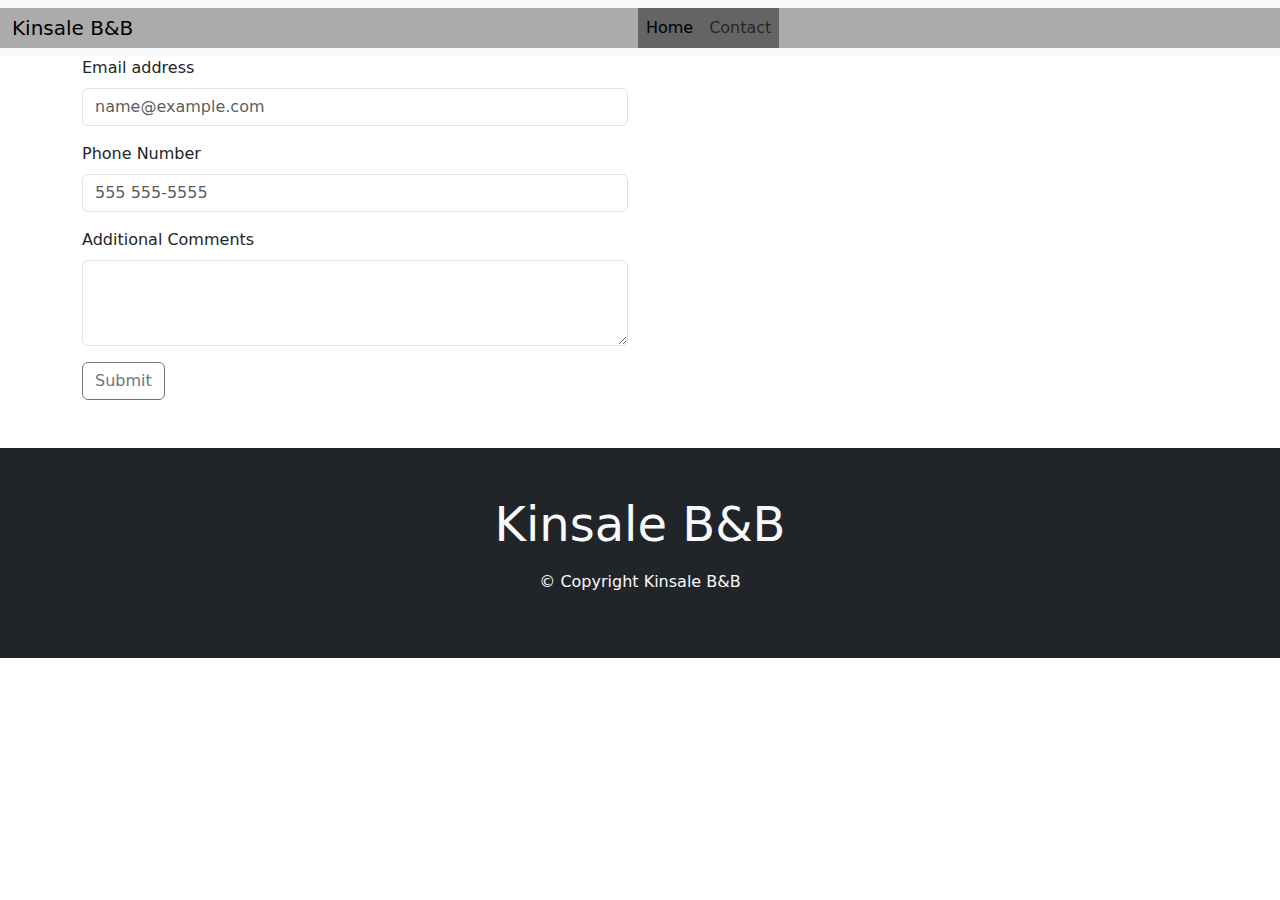
<file: contact.html>
<!DOCTYPE html>
<html lang="en">

<head>
  <meta charset="UTF-8">
  <meta name="viewport" content="width=device-width, initial-scale=1.0">
  <title>Document</title>
  <link rel="stylesheet" href="css/bootstrap.min.css">
  <link rel="stylesheet" href="style.css">
  <script src="js/bootstrap.bundle.min.js"></script>
</head>

<body>
  <nav class="navbar navbar-expand-lg bg-body-tertiary">
    <div class="container-fluid">
      <a class="navbar-brand" href="#">Kinsale B&B</a>
      <button class="navbar-toggler" type="button" data-bs-toggle="collapse" data-bs-target="#navbarNavAltMarkup"
        aria-controls="navbarNavAltMarkup" aria-expanded="false" aria-label="Toggle navigation">
        <span class="navbar-toggler-icon"></span>
      </button>
      <div class="collapse navbar-collapse justify-content-center" id="navbarNavAltMarkup">
        <div class="navbar-nav">
          <a class="nav-link active" aria-current="page" href="index.html">Home</a>
          <a class="nav-link" href="contact.html">Contact</a>
        </div>
      </div>
    </div>
  </nav>


  <div class="container">
    <div class="row">
      <div class="col-md-6">
        <div class="mb-3">
          <label for="exampleFormControlInput1" class="form-label">Email address</label>
          <input type="email" class="form-control" id="exampleFormControlInput1" placeholder="name@example.com">
        </div>
        <div class="mb-3">
          <label for="exampleFormControlInput2" class="form-label">Phone Number</label>
          <input type="email" class="form-control" id="exampleFormControlInput2" placeholder="555 555-5555">
        </div>
        <div class="mb-3">
          <label for="exampleFormControlTextarea1" class="form-label">Additional Comments</label>
          <textarea class="form-control" id="exampleFormControlTextarea1" rows="3"></textarea>
        </div>
        <button type="button" class="btn btn-outline-secondary">Submit</button>

      </div>
      <div class="col-md-6">
        <iframe
          src="https://www.google.com/maps/embed?pb=!1m18!1m12!1m3!1d1009.9357275579194!2d-8.519451534190738!3d51.70686533390187!2m3!1f0!2f0!3f0!3m2!1i1024!2i768!4f13.1!3m3!1m2!1s0x484461fb8f0f9815%3A0xe57e8ac04dc23314!2sKinsale%20B%26B!5e0!3m2!1sen!2sus!4v1713832695319!5m2!1sen!2sus"
          width="400" height="300" style="border:0;" allowfullscreen="" loading="lazy"
          referrerpolicy="no-referrer-when-downgrade"></iframe>
      </div>
    </div>
  </div>
  
  


  <footer class="bg-dark py-5 mt-5">
    <div class="container text-light text-center">
      <p class="display-5 mb-3">Kinsale B&B</p>
      <p>&copy; Copyright Kinsale B&B</p>

    </div>
  </footer>
</body>

</html>
</file>
<file: style.css>
html {
    color: rgb(241,241,241); 
}

.card {
  margin-left: 1px;
  margin-right: 1px;
  margin-top: 10px;
  margin-bottom: 10px;
}
  
#carouselExampleCaptions {
    max-width: 800px; 
    margin: auto; 
}
.carousel-item img {
    max-width: 100%; 
    height: auto; 
}


.navbar-nav {
    background-color: rgb(100, 100, 100);
    color: aliceblue;
}

.container-fluid {
    background-color: rgb(171, 171, 171);
}
</file>
